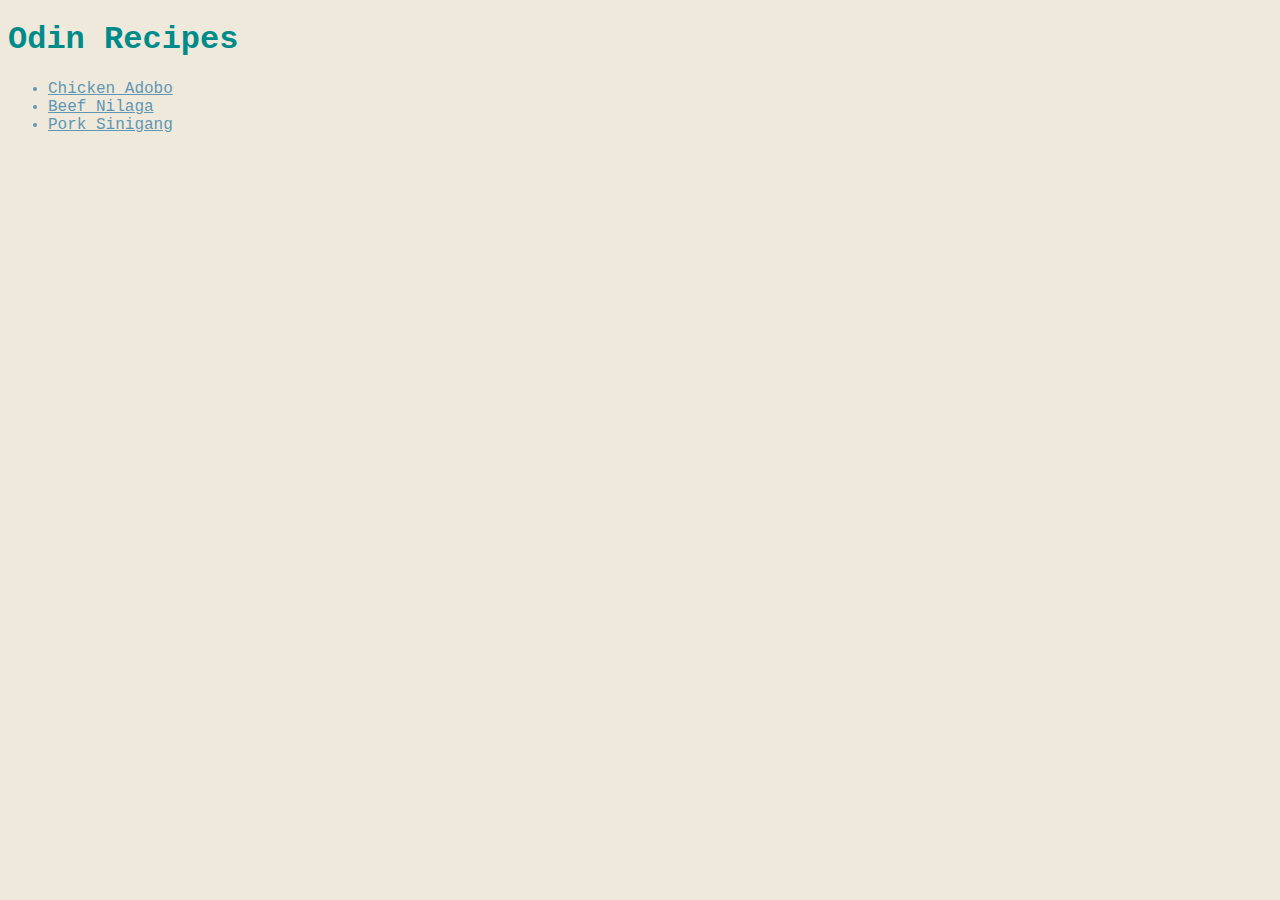
<file: index.html>
<!DOCTYPE html>
<html lang="en">
<head>
    <meta charset="UTF-8">
    <meta http-equiv="X-UA-Compatible" content="IE=edge">
    <meta name="viewport" content="width=device-width, initial-scale=1.0">
    <link rel="stylesheet" href="./style.css">
    <title>Odin Recipes</title>
</head>
<body>
    <h1 class="header">Odin Recipes</h1>
    <ul>
        <li><a class="adobo" href="recipes/adobo.html">Chicken Adobo</a></li>
        <li><a class="nilaga" href="recipes/nilaga.html">Beef Nilaga</a></li>
        <li><a class="sinigang" href="recipes/sinigang.html">Pork Sinigang</a></li>
    </ul>
</body>
</html>
</file>
<file: style.css>
* {
    background-color: #EEE9DA;
    color: #6096B4;
    font-family:'Courier New', Courier, monospace;
}

.header {
    color: darkcyan;
}
</file>
